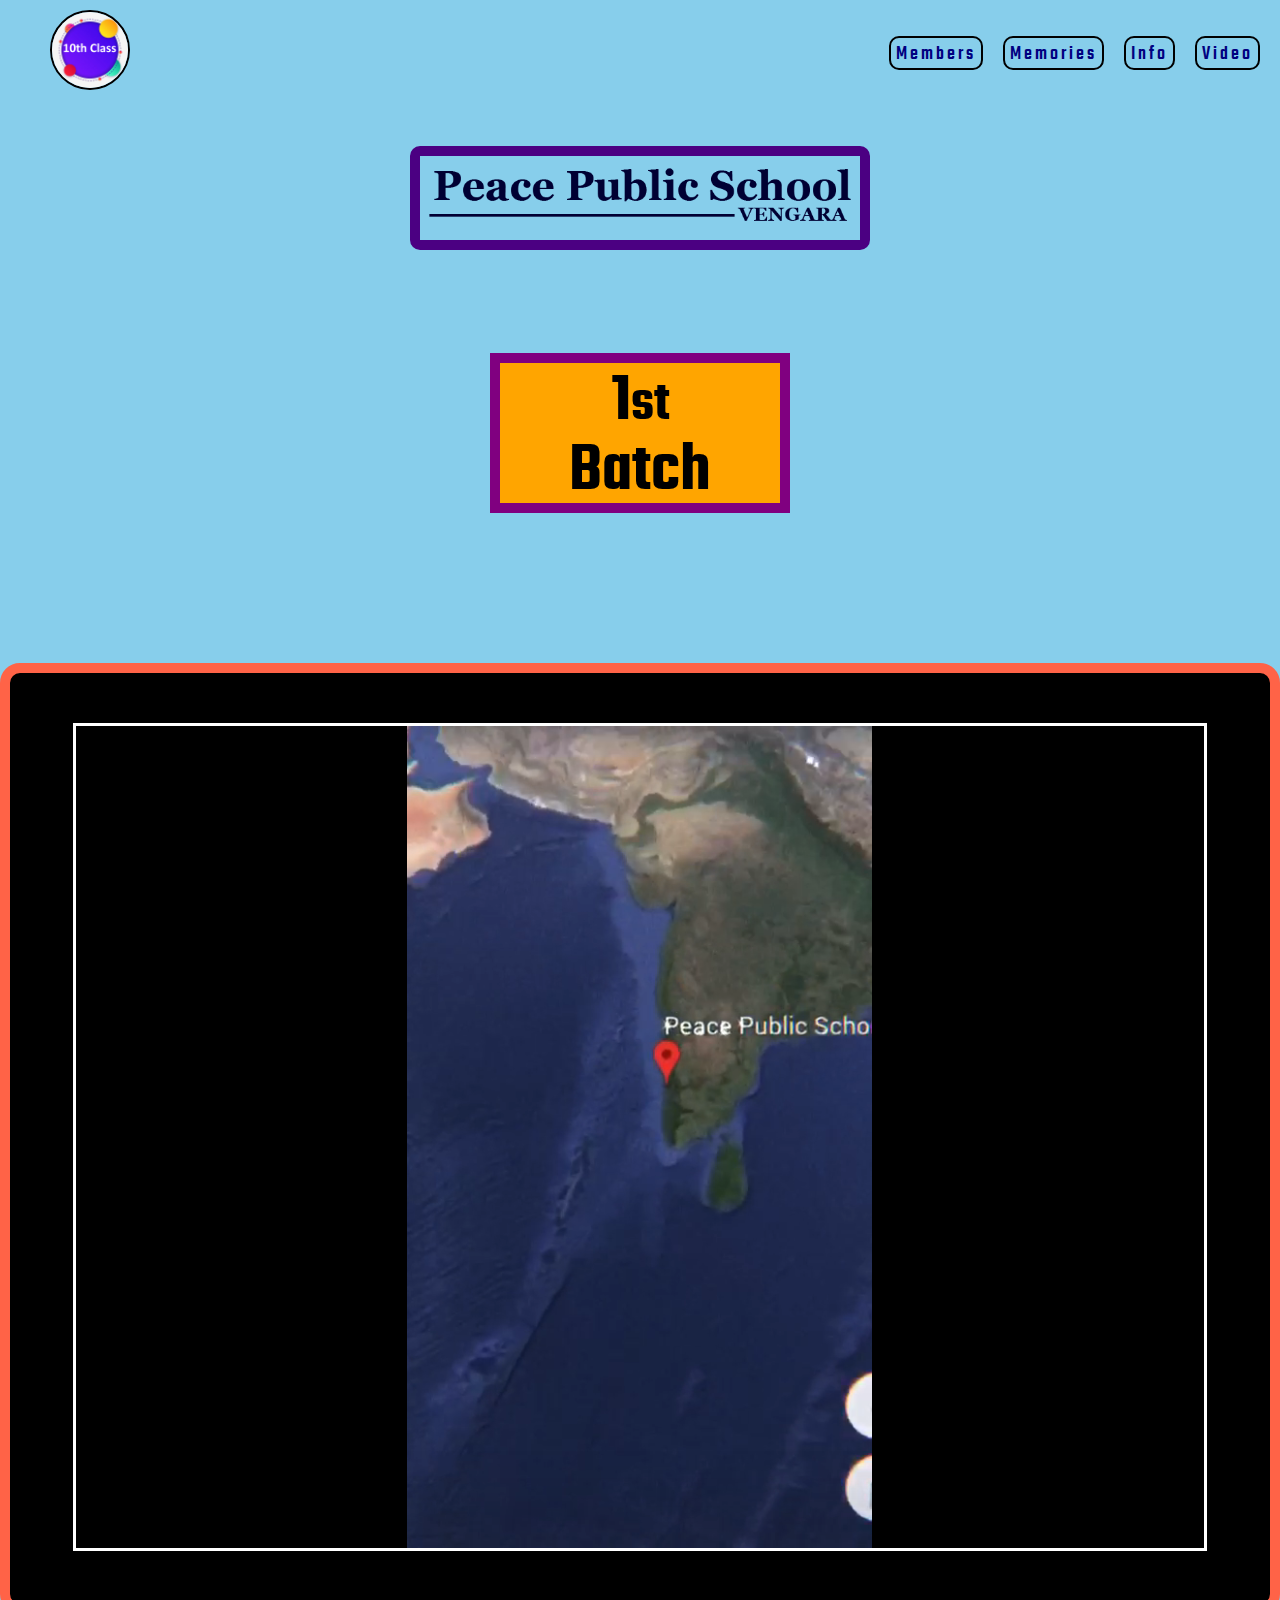
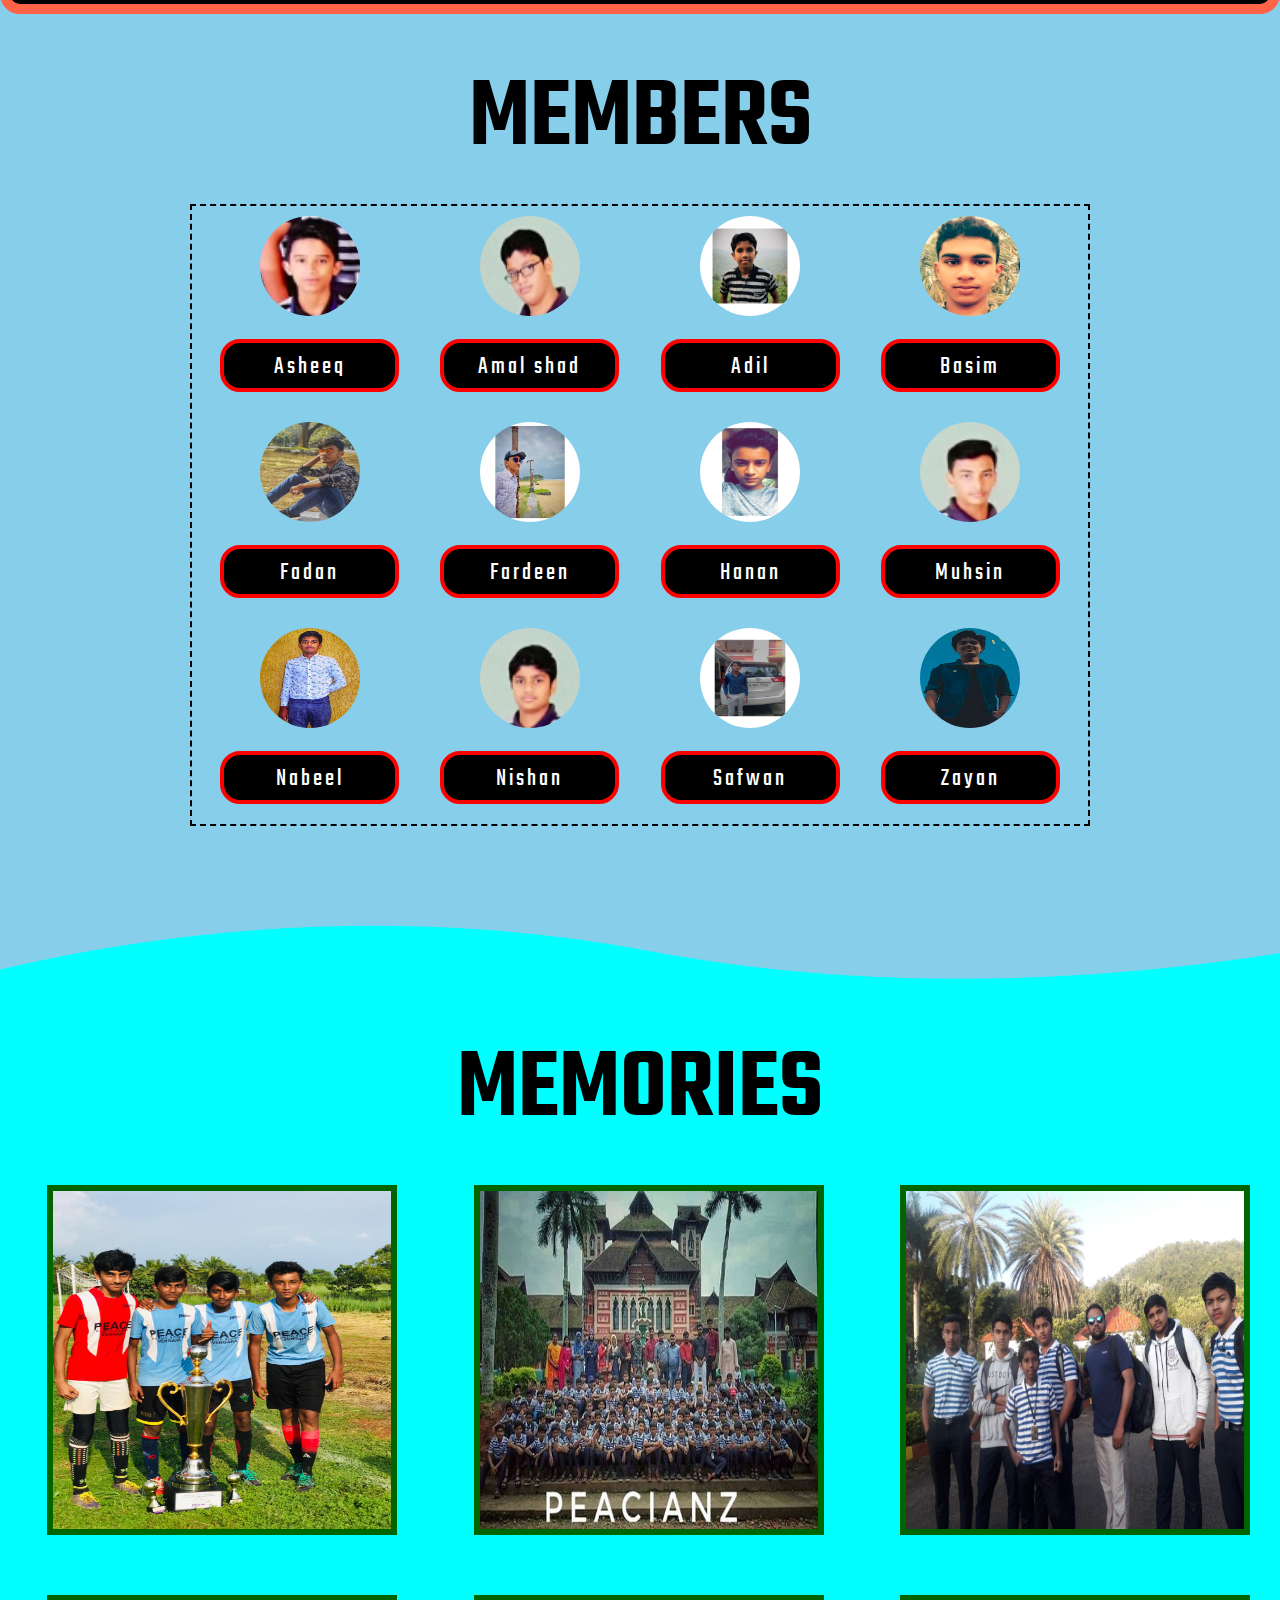
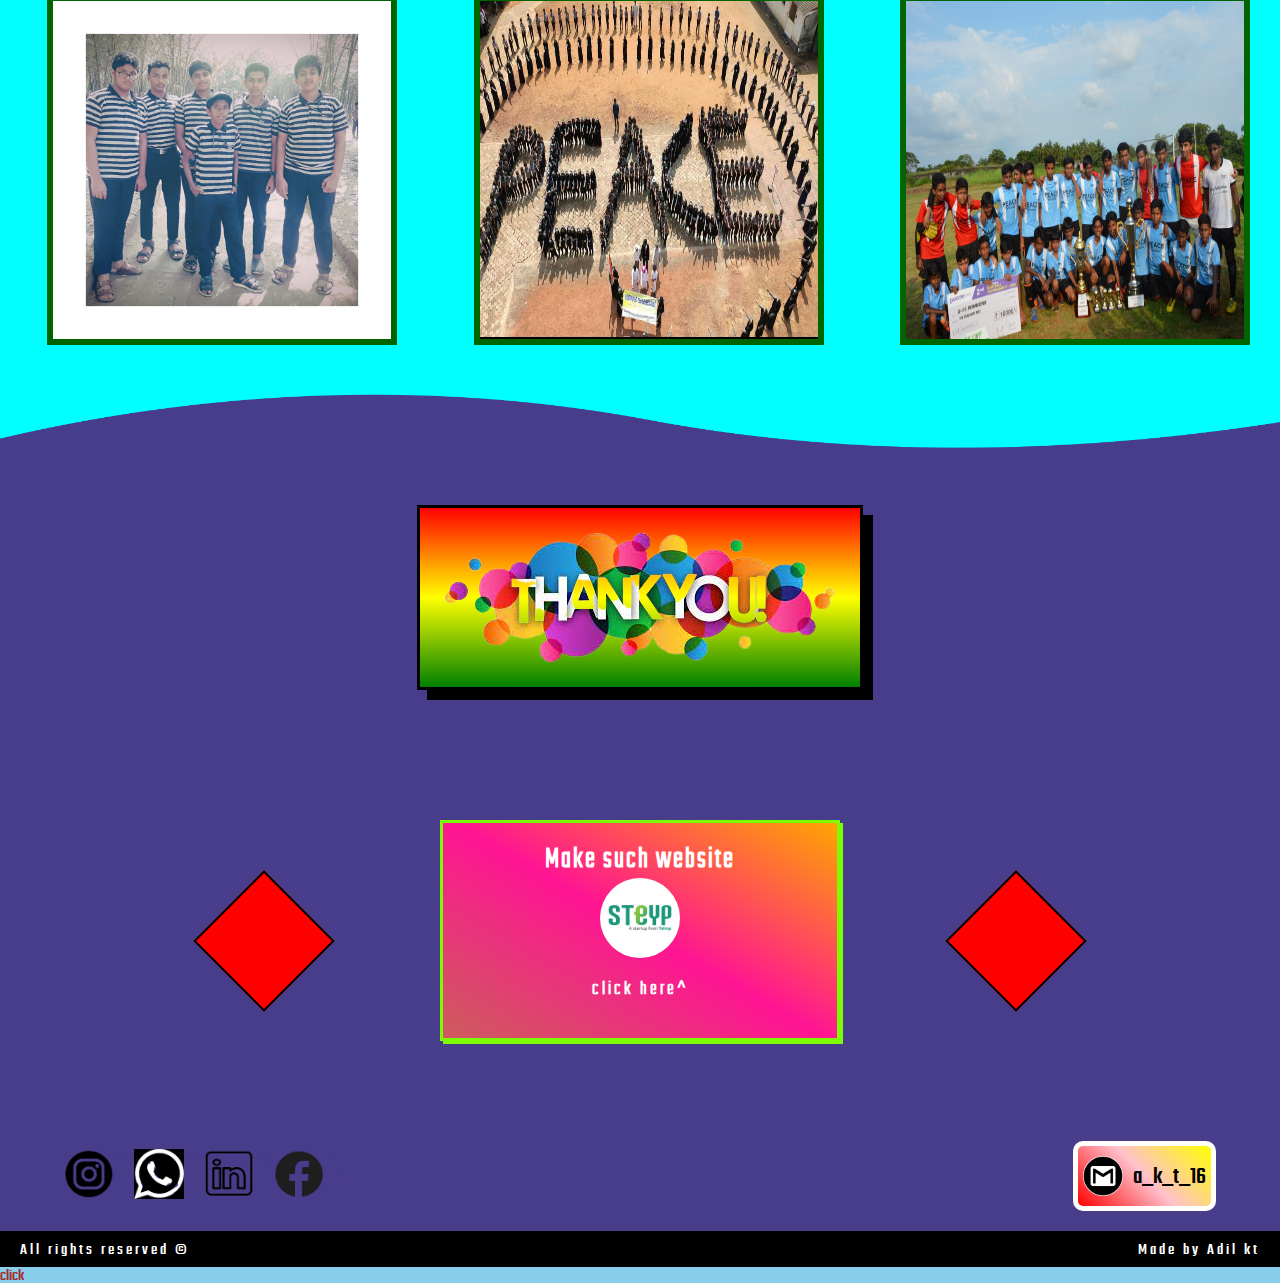
<file: index.html>
<!DOCTYPE html>
<html>
	<head>
		<meta charset="UTF-8" />
		<title>Peace Vengara | 1st Batch</title>
		<link rel="stylesheet" type="text/css" href="css/style.css" />
		<meta name="viewport" content="width=device-width, initial-scale=1.0" />
		<link rel="icon" href="images/10.jpg" sizes="50x50"  />
	</head>
	<body>
	<header>
		<h1> 
			<img src="images/10.jpg" alt="image" />
		</h1>
		<ul>
				<li><span><a href="#members"> Members </a></span></li>
				<li><span><a href="#funtime"> Memories </a></span></li>
				<li><span><a href="#ty",footer> Info </a></span></li>
				<li><span><a href="#video"> Video </a></span></li>
		</ul>
	</header>
	<section id="spotlight">
		<section class="wrapper">
			<section class="img">
				<img src="images/peace vegara logo 2.png" class="peace" />
			</section><!--.img ends here-->	
				<section class="p">
					<h1>1<sup>st</sup><br />
					Batch
					</h1>
				</section>
		</section><!--.wrapper ends here-->	
	</section>	<!--#spotlight ends here-->
	<section id="video">
		<section class="wrapper">
			<div class="first-video">
				<video src="videos/all.mp4" controls loop muted autoplay></video>
			</div>
		</section><!--.wrapper ends here-->	
	</section><!--#video ends here-->	
	<section id="members">
		<section class="wrapper">
			<h1>MEMBERS</h1>
			<ul>
				<li>
					<span class="round">
						<a href="https://www.instagram.com/asheeq_bin._mohd/" target="blank"><img src="images/image of people/asheeq.png" /></a>
					</span>
					<h3 class="name"> Asheeq</h3>
				</li>
				<li>
					<span class="round">
						<img src="images/image of people/amal.png" />
					</span>
					<h3 class="name">Amal shad</h3>
				</li>
				<li>
					<span class="round">
						<a href="https://www.instagram.com/a_k_t_16/" target="blank"><img src="images/image of people/adil-image.jpg" /></a>
					</span>
					<h3 class="name">Adil </h3>
				</li>
				<li>
					<span class="round">
						<img src="images/image of people/basim.png" />
					</span>
					<h3 class="name">Basim</h3>
				</li>
				<li>
					<span class="round">
						<a href="https://www.instagram.com/mohd_fadan.____/" target="blank"><img src="images/image of people/fadan.jpg" /></a>
					</span>
					<h3 class="name">Fadan</h3>
				</li>
				<li>
					<span class="round">
						<a href="https://www.instagram.com/fardeen_ibnu_moossa/" target="blank"><img src="images/image of people/fardeen.jpg" /></a>
					</span>
					<h3 class="name">Fardeen</h3>
				</li>
				<li>
					<span class="round">
						<a href="https://www.instagram.com/hanan.mohd___/" target="blank"><img src="images/image of people/hanan.jpg" /></a>
					</span>
					<h3 class="name">Hanan</h3>
				</li>
				<li>
					<span class="round">
						<a href="https://www.instagram.com/muhsin__p_k/" target="blank"><img src="images/image of people/muhsin.png" /></a>
					</span>
					<h3 class="name">Muhsin</h3>
				</li>
				<li>
					<span class="round">
						<a href="https://www.instagram.com/__nab_eel/" target="blank"><img src="images/image of people/nabeel.png" /></a>
					</span>
					<h3 class="name">Nabeel</h3>
				</li>
				<li>
					<span class="round">
						<img src="images/image of people/nishan.png" />
					</span>
					<h3 class="name">Nishan</h3>
				</li>
				<li>
					<span class="round">
						<a href="https://www.instagram.com/safwan.mk_/" target="blank"><img src="images/image of people/safwan.jpg" /></a>
					</span>
					<h3 class="name">Safwan</h3>
				</li>
				<li>
					<span class="round">
						<a href="https://www.instagram.com/zayanmt/" target="blank" ><img src="images/image of people/zayan.png" /></a>
						
					</span>
					<h3 class="name">Zayan</h3>	
				</li>
			</ul>
		</section><!--.wrapper ends here-->	
	</section><!--#members ends here-->
	<section id="funtime">
		<img src="images/bgreverse.png" alt="image"  class="inside" />
			<h1>MEMORIES</h1>
			<ul>
				<li>
					<div class="img"><img src="images/fun/cup.jpg" alt="image"></div>
				</li>
				<li>
					<div class="img"><img src="images/fun/peacianz.jpg" alt="image"></div>
				</li>
				<li>
					<div class="img"><img src="images/fun/trip3.jpg" alt="image"></div>
				</li>
				<li>
					<div class="img"><img src="images/fun/trip.jpg" alt="image"></div>
				</li>
				<li>
					<div class="img"><img src="images/fun/peace.jpg" alt="image"></div>
				</li>
				<li>
					<div class="img"><img src="images/fun/inter.jpg" alt="image"></div>
				</li>
			</ul>
	</section><!--#funtime ends here-->
	<section id="ty">
		<img src="images/cyanreverse.png" alt="image" class="inside2" />
		<section class="wrapper">
			<section class="ty">
				<img src="images/wow.png" alt="image" />
			</section><!--.ty ends here-->
			<section class="steyp">
				<h1>Make such website</h1>
				<a href="https://invite.steyp.com/?r=BYETH" target="blank"><img src="images/steyp.jpeg" /></a>
				<span>click here^</span>
			</section><!--.steyp ends here-->
			<div class="all">
				<div></div>
				<div></div>
			</div>
			<section class="icon">
				<ul>
					<li><a href="https://www.instagram.com/a_k_t_16/" target="blank"><img src="images/sm/insta.png" alt=""></a></li>
					<li><a href=""><img src="images/sm/whatsapp.png" alt=""></a></li>
					<li><a href="https://www.linkedin.com/in/adil-k-t-077284213/" target="blank"><img src="images/sm/linked.png" alt=""></a></li>
					<li><a href="https://www.facebook.com/adil.kunnanthodi.1" target="blank"><img src="images/sm/fb.png" alt=""></a></li>
				</ul>
				<h2 class="box">
					<a href="mailto:adilkt16@gmail.com" target="blank"><img src="images/sm/email.png" alt="image" /> a_k_t_16</a>
				</h2>
			</section><!--.icon ends here-->
		</section><!--.wrapper ends here-->
	</section><!--#ty ends here-->
	<footer>
		<section class="right">
			<p>All rights reserved &copy</p>
		</section>
		<section class="left">
			<p>Made by Adil kt</p>
		</section>
	</footer>
	<section id="button" style="color: brown;"> 
		click 
	</section>
	<script src="./index.js"></script>
	</body>
</html>
</file>
<file: css/style.css>
* {
	margin: 0;
	padding: 0;
	border: 0;
	vertical-align: baseline;
	background: transparent;
	font-weight: normal;
	text-decoration: none;
	outline: none;
	-webkit-box-sizing: border-box;
	-moz-box-sizing: border-box;
	box-sizing: border-box;
}
body {
	width: 100%;
}
ul  {
	list-style: none;
}
@font-face {
    font-family: 'tekosemibold';
    src: url('../fonts/teko-semibold-webfont.woff2') format('woff2'),
         url('../fonts/teko-semibold-webfont.woff') format('woff');
    font-weight: normal;
    font-style: normal;
}
@font-face {
    font-family: 'tekoregular';
    src: url('../fonts/teko-regular-webfont.woff2') format('woff2'),
         url('../fonts/teko-regular-webfont.woff') format('woff');
    font-weight: normal;
    font-style: normal;
}
@font-face {
    font-family: 'tekomedium';
    src: url('../fonts/teko-medium-webfont.woff2') format('woff2'),
         url('../fonts/teko-medium-webfont.woff') format('woff');
    font-weight: normal;
    font-style: normal;
}
@font-face {
    font-family: 'tekolight';
    src: url('../fonts/teko-light-webfont.woff2') format('woff2'),
         url('../fonts/teko-light-webfont.woff') format('woff');
    font-weight: normal;
    font-style: normal;
}
body {
	font-family: 'tekomedium';
	background: #87CEEB;

}
.wrapper {
	width: 90%;
	margin: 0 auto;
	max-width:1200px;
}
header {
	padding-top: 10px;
	padding-left: 50px;
	display: flex;
	align-items: center;
	justify-content: space-between;
}
header ul {
	display: flex;
}
header ul li {
	justify-content: space-between;
	margin-right: 20px;
}
header ul li span {
	letter-spacing: 3px;
	font-size: 20px;
	border: 2px solid #000;
	padding: 5px;
	border-radius: 10px;
}
header ul li  span:hover {
	transform: scale(1.3);
	background: #fff;
}
header ul li span a {
	color: Navy;
}
header h1 {
	width: 80px;
	display: block;
	align-items: center;
	margin-right: 50px;
}
header h1 img {
	width: 100%;
	align-items: center;
	border-radius: 50%;
	border: 2px solid black;
}
#spotlight {
	margin-top: 50px;	
}
#spotlight section.wrapper {

}
#spotlight section.img {
	width: 40%;
	margin: 0 auto;
}
#spotlight section.img img.peace {
	width: 100%;
	margin-bottom: 100px;
	border: 10px solid Indigo;
	border-radius: 10px;
}
#spotlight section.p {
	text-align: center;
	width: 300px;
	display: block;
	margin: 0 auto;
	align-items: center;
	background: #ffa500;

}
#spotlight section.p h1 {
	display: block;
	align-items: center;
	font-size: 70px;
	font-family: 'tekosemibold';
	text-align: center;
	border:10px solid #800080 ;
	position: relative;
}
#spotlight section.p  h1 sup {
	align-items: center;
}
#video {
	margin-top: 150px;
	background: #000;
	border: 10px solid Tomato;
	border-radius: 20px;
	max-height: auto;
}
#video section.wrapper {
}
#video div.first-video {
	display: block;
	margin: 0 auto;
	margin-bottom: 50px;
	margin-top: 50px;
}
#video div.first-video video {
	width: 100%;
	height: 92vh;
	border: 3px solid #fff ;
}





























#members {
	margin-top: 50px;
	animation-name: vanish;
	animation-duration: 2s;
	animation-delay: 500ms;	
	animation-timing-function: linear;
}
@keyframes vanish{
	0% {
		display:none
	}
	50% {
		margin-left: 200px;
	}
	100% {
		margin:0 auto
	}
}


























#members section.wrapper {
}
#members h1 {
	font-family: 'tekosemibold';
	display: block;
	text-align: center;
	font-size: 100px;
	margin-bottom: 40px;
}
#members ul {
	display: flex;
	justify-content: space-evenly;
	flex-wrap: wrap;
	max-width: 900px;
	text-align: center;
	margin: 0 auto;
	border: 2px dashed #000;
}
#members ul li {
	width: 20%;
	flex-wrap: wrap;
	list-style: none;
	margin-right:13px;
}
#members ul li:nth-child(4n) {
	margin-right: 0;
}
#members ul li span.round {
	text-align: center;
	max-width: 80px;
	max-height: 80px;
	min-height: 80px;
	min-width: 80px;
	height: 80px;
	width: 80px;
}
#members ul li span.round img {
	border-radius: 50%;
	height: 100px;
	width: 100px;
	text-align: center;
	align-items: center;
	margin-top: 10px;
}
#members ul li span.round a {
} 
#members ul li span.round a img:hover {
	filter: grayscale(80%);
}
#members ul li h3 {
	margin-top: 20px;
	margin-bottom: 20px;
	border: 4px solid red;
	background: #000;
	color: #fff;
	font-family: 'tekoregular';
	font-size: 25px;
	letter-spacing: 3px;
	padding: 10px;
	border-radius: 20px;
}
#funtime {
	margin-top: 100px;
	background:Cyan;
	height: auto;
}
#funtime img.inside {
	display: block;
    width: 100%;
    transform: rotate(-180deg);
    margin-top: -1px;
    position: relative;
    top: -2px;
}
#funtime section.wrapper {
}
#funtime h1 {
	font-family: 'tekosemibold';
	display: block;
	text-align: center;
	font-size: 100px;
	margin-bottom: 40px;
	margin-top: 50px;
}
#funtime ul {
	list-style: none;
	display: flex;
	flex-wrap: wrap;
	text-align: center;
}
#funtime ul li {
	width: 26%;
	text-align: center;
	margin: 0 auto;
}
#funtime ul li div.img {
	height: 350px;
	width: 350px;
	border: 6px solid DarkGreen;
	margin: 10px auto 20px;
	display: block;
}
#funtime ul li div.img:last-child {
	margin-bottom: 50px;
}
#funtime ul li div.img:hover {
	border-radius: 10px;
}
#funtime ul li div.img img {
	width: 100%;
	height: 100%;
}
#ty {
	background:DarkSlateBlue;
	padding-top: 00px;
	padding-bottom: 20px;
}
#ty img.inside2 {
	    display: block;
    width: 100%;
    transform: rotate(-180deg);
    margin-top: -1px;
    position: relative;
    top: -2px;
}
#ty section.wrapper {
}
#ty section.ty {
}
#ty section.ty img {
	border: 3px solid #000;
	display: block;
	margin: 50px auto 0;
	background: linear-gradient(red,yellow,green);
	padding: 25px;
	box-shadow: 10px 10px black;
}
#ty section.steyp {
	max-width: 400px;
	display: block;
	margin: 130px auto 0;
	margin-right: auto;
	margin-left: auto;
	border: 3px solid LawnGreen;
	padding: 20px ;
	box-shadow: 3px 3px LawnGreen;
	background: linear-gradient(30deg,IndianRed,deeppink,orange);
}
#ty section.steyp h1 {
	font-family: 'tekolight';
	letter-spacing: 2px;
	font-size: 30px;
	color: #fff;
	font-weight: bolder;
	text-align: center;
	align-items: center;
}
#ty section.steyp a {
	text-align: center;
	align-items: center;
}
#ty section.steyp a img {
	width: 80px;
	height: 80px;
	border-radius: 50%;
	display: block;
	margin: 5px auto;
}
#ty section.steyp a img:hover {
  filter: hue-rotate(90deg);
  border: 2px solid #000;
  transform: scale(1.5);
}
#ty section.steyp span {
	text-align: center;
	align-items: center;
	margin: 20px auto 20px;
	display: block;
	font-family: 'tekolight';
	font-weight: bold;
	letter-spacing: 3px;
	color: #fff;
	font-size: 20px;
}
#ty div.all {
	display: flex;
	position: relative;
	justify-content: space-between;	
}
@keyframes rotate {
	0% {
		transform: scale(0.1);
		opacity: 0.5;
	}
	25% {
		transform: scale(1.0);
		transform: rotate(30deg);
		opacity: 0.8;
	}
	50% {
		transform: rotate(45deg);
		opacity: 1;
	}
	75% {
		transform: rotate(30deg);
	}
	100% {
		transform: rotate(45deg);
	}
}
#ty div.all div {
	width: 100px;
	height: 100px;
	border: 2px solid #000;
	transform: rotate(45deg);
	background: red;
	animation-name: rotate;
	animation-duration: 1s;
	animation-iteration-count: infinite;
	animation-timing-function: linear;
	animation-delay: 50ms;
	animation-direction: alternate;
	animation-fill-mode: forwards;
	position: relative;
	z-index: 2;
}
#ty div.all div:last-child {
	top: -150px;
	right: 150px;
}
#ty div.all div {
	top: -150px;
	right: -150px;
}
#ty section.icon {
	display: flex;
	align-items: center;
}
#ty section.icon ul {
	display: flex;
	justify-content: space-between;
	list-style: none;
}
#ty section.icon ul li {
	background: DarkSlateBlue;
	border-radius: 50%;
}
#ty section.icon ul li a {
	max-height: 50px;
	max-width: 50px;
	background: DarkSlateBlue;
}
#ty section.icon ul li a img {
	background: DarkSlateBlue;
	height: 50px;
	width: 50px;
	margin-right: 20px;
}
#ty section.icon ul li a img:hover {
	background: #fff;
}
#ty section.icon h2.box {
	border: 5px solid #fff;
	padding: 10px 5px;
	background: linear-gradient(45deg,red,pink,yellow);
	border-radius: 10px;
	margin-left: auto;
	display: flex;
}
#ty section.icon h2.box:hover {
	transform: scale(1.2);
	background: #fff;
}
#ty section.icon h2.box a {
	color: black;
	display: flex;
	align-items: center;
}
#ty section.icon h2.box a img {
	width: 40px;
	margin-right: 10px;
	height: 40px;
	border-radius: 50%;
	align-items: center;
}
footer {
	background: #000;
	display: flex;
	padding: 10px 20px;
	justify-content: space-between;
}
footer section.right {
}
footer section.right p {
	color: #fff;
	letter-spacing: 3px;
}
footer section.left {
}
footer section.left p {
	color: #fff;
	letter-spacing: 3px;
}


@media all and (max-width: 1180px){
	#funtime ul li {
		width: 33%;
	}
}
@media all and (max-width: 1090px) {
	#ty section.icon h2.box  {
		margin-left: auto;
	}
	#funtime ul li {
		width: 42%;
	}
}
@media all and (max-width:1030px ) {
	#ty section.icon h2.box {
		    margin-left: auto;
	}
	#funtime ul li div.img {
		    height: 350px;
   			width: 350px;
	}
	#video div.first-video video {
		height: 70vh;
	}
}
@media all and (max-width:1000px ) {
	#funtime ul li div.img {
		height: 325px;
    	width: 325px;
	}
	#funtime ul li div.img:hover {
		list-style: none;
	}
	#funtime ul li div.img {
		border: 25px solid darkgreen;
	}
	#funtime ul li div.img img {
		border: 5px solid red;
	}
	#ty div.all div:last-child {
		right: 88px;
	}
	
	#ty div.all div {
		right: -88px;
	}
	#ty section.icon h2.box {
		margin-left: auto;
	}
	#ty section.steyp a img:hover {
		transform: scale(1.2);
	}
	#ty section.icon h2.box a {
		align-items: center;
	}
	footer section.right p {
		margin-left: 30px;
	}
	footer section.left p {
		margin-right: 30px;
	}
}
@media all and (max-width: 990px) {
	#funtime ul li div.img {
		border: none;
	}
	#funtime ul li div.img {
		width: 310px;
		height: 310px;
	}
	#ty img.inside2 {
		top: -1px;
	}
}
@media all and (max-width: 950px) {
	#ty section.icon h2.box {
		margin-left: auto;
	}
	#ty img.inside2 {
		top: -1px;
	}
	header ul li span {
		letter-spacing: 2px;
	}
	#funtime ul li {
		width: 48%;
	}
	#video div.first-video video {
		height: 60vh;
	}
	#ty section.ty img {
		width: 50%;
	}
	#ty section.steyp {
		max-width: 300px;
	}
	#ty section.steyp span {
		margin: 15px auto 0px;
	}
	#ty div.all div {
		width: 75px;
		height: 75px;
	}
	#ty section.icon ul li a img{
		max-width: 40px;
		max-height: 40px;
	}
}
@media all and (max-width: 850px){
	#ty section.icon h2.box {
		margin-left:auto;
	}
}
@media all and (max-width: 810px) {
	#ty img.inside2 {
		top: -1px;
	}
	header ul li span {
		margin-right: 0px;
	}
}
@media all and (max-width: 780px) {
	#ty img.inside2 {
		top: -1px;
	}
	#members ul li {
		width: 25%;
	}
	#spotlight section.p {
		width: 190px;
	}
	#spotlight section.p h1 {
		border: 6px solid #800080;
		font-size: 40px;
	}
	#spotlight section.img {
		width: 50%;
	}
	#video div.first-video video {
		height: 50vh;
	}
	#ty section.icon h2.box {
		margin-left: auto;
	}
	#ty section.icon h2.box a img {
		width: 20px;
		height: 20px;
	}
}
@media all and (max-width: 730px){
	header h1 {
		width: 60px;
	}
	header ul li {
		margin-right: 15px;
	}
	header ul li span {
		margin-right: -5px;
	}
	#members h1 {
		font-size: 80px;
	}
	#funtime h1 {
		font-size: 80px;
	}
}
@media all and (max-width: 690px) {
	#ty section.icon h2.box {
		margin-left: auto;
	}
	header ul li span {
		font-size: 16px;
	}
	#ty img.inside2 {
		top: -70px;
	}
	#funtime ul li div.img {
		border: 0px solid darkgreen;
	}
	#funtime ul {
		justify-content: space-between;
	}
	header h1 {
		width: 50px;
	}
	#spotlight section.img img.peace {
		margin-bottom: 50px;
	}
	#funtime {
		margin-top: 60px;
	}
	#spotlight section.p h1 {
		font-size: 40px;
	}
	#spotlight section.p {
		width: 200px;
	}
	#video {
		margin-top: 80px;
	}
	#video div.first-video video {
		height: 50vh;
	}
	#members h1 {
		font-family: 'tekosemibold';
		font-size: 75px;
	}
	#members ul li {
		width: 25%;
	}
	#funtime h1 {
		font-family: 'tekosemibold';
		font-size: 75px;
		margin-bottom: 20px;	
	}
	#ty {
		padding-top: 70px;
	}
	#ty section.steyp {
		margin: 100px auto 0 ;
	}
	#ty div.all div {
		width: 50px;
		height: 50px;
		top: -120px;
	}
	#ty div.all div:last-child {
		width: 50px;
		height: 50px;
		top: -120px;	
	}
	#ty section.steyp {
		max-width: 250px;
	}
	#ty section.icon ul li a img {
		width: 30px;
		height: 30px;
	}
	#ty section.icon h2.box a img {
		width: 30px;
		height: 30px;
	}

}
@media all and  (max-width: 610px) {
	#funtime ul li {
		width: 90%;
	}
	header ul li {
		margin-right: 10px;
	}
	#ty section.icon h2.box {
		margin-left: auto;
	}
	#ty div.all div {
		right: -30px;
	}
	#ty div.all div:last-child {
		right: 30px;
	}
	header ul li span:last-child {
		margin-right: 10px;
	}
}
@media all and  (max-width: 585px) {
	#members ul li {
		width: 40%;
	}
	header ul li {
		margin-right: 0px;
	}
}
@media all and (max-width: 500px) {
	#ty section.icon h2.box {
		margin-left: auto;
	}
	#spotlight section.img img.peace {
		    border: 5px solid Indigo;
		    border-radius: 0px;
	}
	header ul li span {
		font-size: 12px;
	}
	#funtime ul li {
		width: 98%;
	}
	#members ul li {
		width: 45%;
	}
	#spotlight section.p h1 {
		font-size: 30px;
	}
	#spotlight section.p {
		width: 150px;
	}
	#spotlight section.img img.peace {
		margin-bottom: 30px;
	}
	#video {
		margin-top: 50px;
		width: 100%;
	}
	#members h1 {
		font-family: 'tekosemibold';
    	font-size: 60px;
	}
	#funtime {
		margin-top: 45px;
	}
	#funtime h1 {
		font-family: 'tekosemibold';
    	font-size: 60px;
    	margin-bottom: 20px;
	}
	#ty section.steyp a img {
		width: 50px;
		height: 50px;
	}
	#ty section.steyp h1 {
		font-size: 20px;
	}
	#ty section.steyp span {
		font-size: 15px;
	}
	#ty section.steyp {
		max-width: 190px;
	}
	#ty div.all div {
		right: -50px;
		top: -100px;
	}
	#ty div.all div:last-child {
		top: -100px;
		right: 50px;
	}
	footer section.right p {
		margin-left: 5px;
	}
	footer section.left p {
		margin-right:5px ;
	}
}
@media all and (max-width: 470px) {
	#ty section.icon h2.box {
		margin-left: auto;
	}
	header ul {
		display: none;
	}
	header img {
		width: 45px;
	}
	#spotlight {
		margin-top: 20px;
	}
}
@media all and (max-width: 440px) {
	#ty section.icon h2.box {
		margin-left: auto;
	}
	#spotlight section.p h1 {
		font-size: 30px;
	}
	#spotlight section.p {
		width: 120px;
	}
	#ty div.all div {
		width: 30px;
		height: 30px;
	}
	#ty div.all div:last-child {
		width: 30px;
		height: 30px;	
	}
	#ty section.icon ul li a img {
		height: 25px;
		width: 25px;
	}
	#ty section.icon h2.box a img {
		height: 25px;
		width: 25px;	
	}
	#ty section.icon h2.box {
		padding: 4px 6px;
		border: 3px solid #fff;
	}
}
@media all and (max-width: 410px){
	#ty section.steyp {
		margin: 75px auto 30px;
	}
	footer section.right p {
		letter-spacing: 0px;
	}
	footer section.left p {
		letter-spacing: 0px;
	}
	header ul li span:last-child {
		margin-right: 4px;
	}
}
@media all and (max-width: 380px) {
	#ty section.icon h2.box {
		margin-left: auto;
	}
	header {
		padding-left: 30px;
	}
	header h1 {
		width: 45px;
	}
	header ul li span {
		font-size: 8px;
	}
	header ul li span:last-child {
		margin-right: 2px;
	}
	header ul li span {
		font-size: 10px;
	}
	#spotlight section.p h1 {
		font-size: 25px;
	}
	#spotlight section.p {
		width: 100px;
	}
	#ty img.inside2 {
		top: -40px;
	}
	#spotlight div.firstspin {
		display: none;
		width: 0;
		height: 0;
	}
	#ty section.icon h2.box a {
		font-size: 15px;
	}
	#ty div.all div {
		width: 25px;
		height: 25px;
	}
	#ty section.steyp {
		max-width: 126px;
    	margin: 50px auto 0;
	}
	#ty div.all div:last-child {
		width: 25px;
		height: 25px;
	}
	#ty section.icon ul li a img {
		width: 20px;
		height: 20px;
	}
	footer {
		font-size: 10px;
	}
	#members ul li {
		width: 90%;
	}
	#video div.first-video video {
		height: 30vh;
	}
	#members h1 {
		font-size: 48px;
		margin-bottom: 25px;
	}
	#funtime h1 {
		font-size: 48px;
		font-weight: bold;
	}
	#ty {
		padding-top: 40px;
	}
	footer section.right p {
		letter-spacing: 2px;
	}
	footer section.left p {
		letter-spacing: 2px;
	}
}
@media all and (max-width: 330px) {
	header h1 {
		width: 35px;
	}
	header {
		padding-left: 30px;
	}
	header h1 img {
		border: 1px solid #000;
	}
	#spotlight section.img img.peace {
		    border: 3px solid indigo;
	}
	#spotlight section.p h1 {
		    border: 3px solid #800080;
	}
	#members h1 {
		font-size: 40px;
	}
	#funtime h1 {
		font-size: 40px;
	}
	#funtime ul li {
		width: 98%;
	}
	#funtime ul li div.img {
		width: 250px;
		height: 250px;
	}
}
@media all and (max-width: 280px) {
	#ty section.icon h2.box {
		margin-left: auto;
	}
}
</file>
